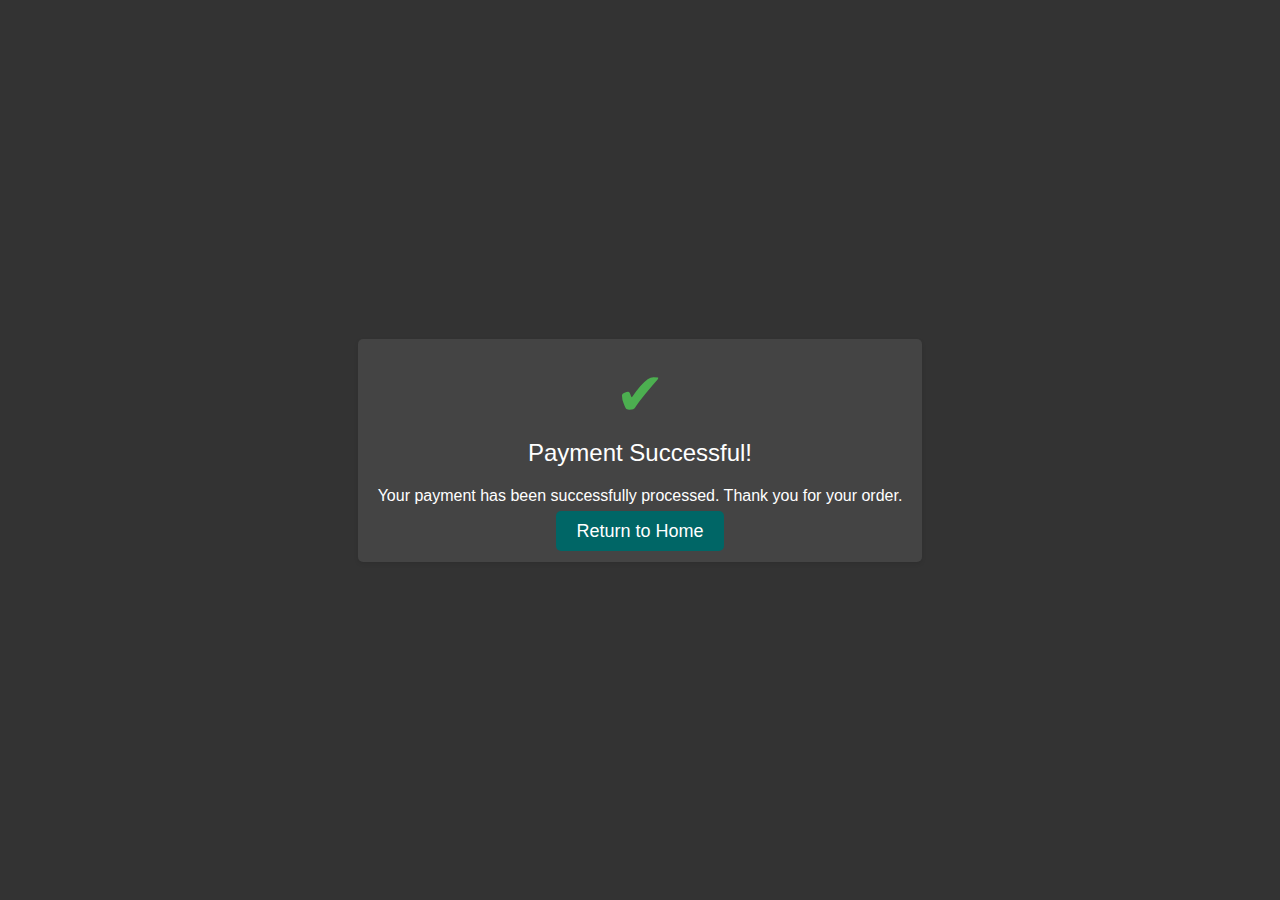
<file: templates/payment_sucess.html>
<!DOCTYPE html>
<html>
<head>
    <title>Payment Successful</title>
    <style>
        body {
            font-family: Arial, sans-serif;
            margin: 0;
            padding: 0;
            background-color: #333;
            color: #fff;
            display: flex;
            justify-content: center;
            align-items: center;
            min-height: 100vh;
        }

        .success-container {
            text-align: center;
            padding: 20px;
            background-color: #444;
            box-shadow: 0 2px 4px rgba(0, 0, 0, 0.1);
            border-radius: 5px;
        }

        .success-icon {
            font-size: 60px;
            color: #4caf50;
            margin-bottom: 10px;
        }

        .success-message {
            font-size: 24px;
            margin-bottom: 20px;
        }

        .return-button {
            padding: 10px 20px;
            background-color: #006666;
            color: #fff;
            border: none;
            border-radius: 5px;
            font-size: 18px;
            cursor: pointer;
            transition: background-color 0.3s ease-in-out;
            text-decoration: none;
        }

        .return-button:hover {
            background-color: #009999;
        }
    </style>
</head>
<body>
    <div class="success-container">
        <div class="success-icon">&#10004;</div>
        <div class="success-message">Payment Successful!</div>
        <p>Your payment has been successfully processed. Thank you for your order.</p>
        <a class="return-button" href="/">Return to Home</a>
    </div>

</body>
</html>
</file>
